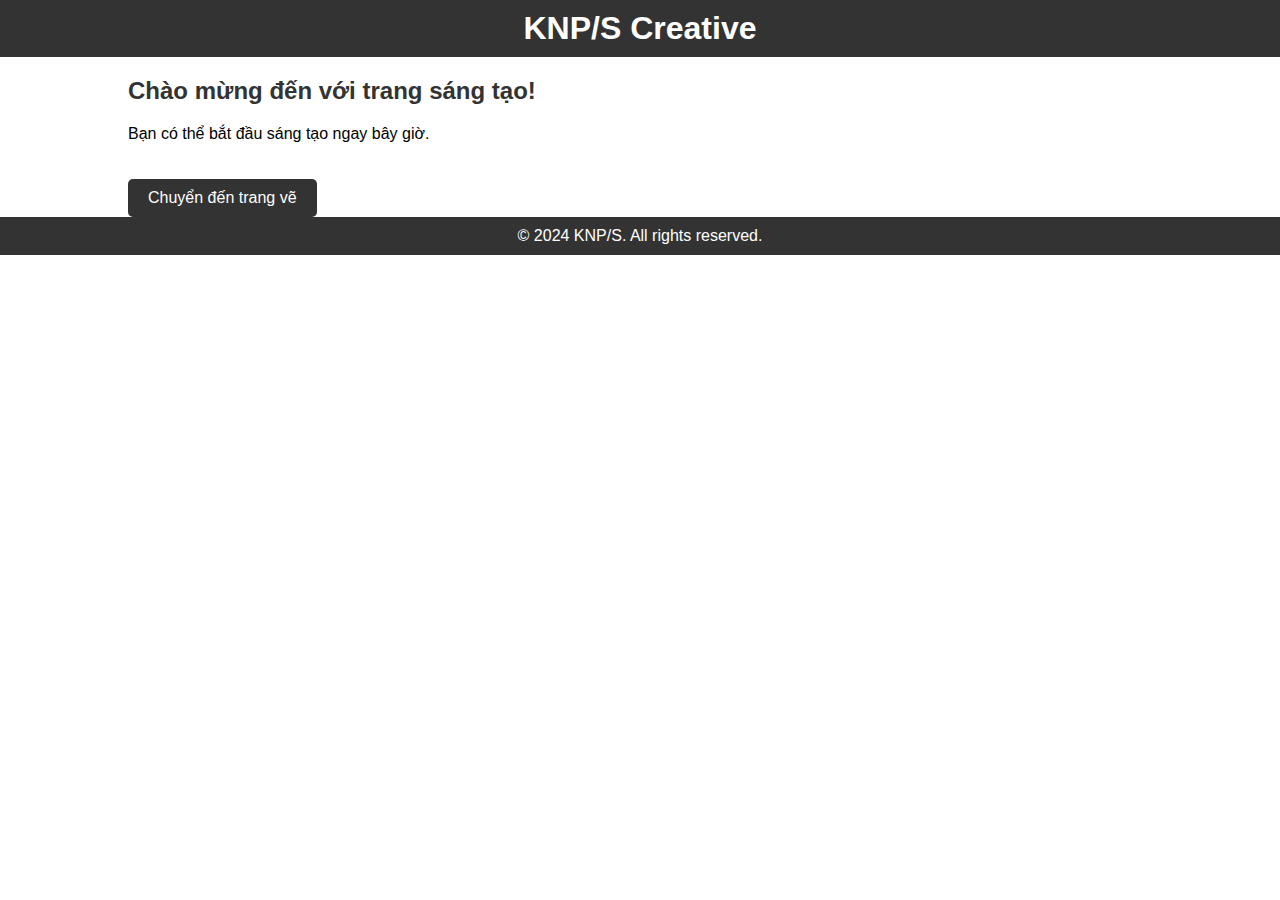
<file: Web TN1/index.html>
<!-- index.html -->
<!DOCTYPE html>
<html lang="en">
<head>
    <meta charset="UTF-8">
    <meta name="viewport" content="width=device-width, initial-scale=1.0">
    <title>KNP/S Creative</title>
    <link rel="stylesheet" href="assets/styles/main.css">
</head>
<body>
    <!-- Header Component -->
    <header>
        <div class="container">
            <h1>KNP/S Creative</h1>
        </div>
    </header>

    <!-- Home Page Content -->
    <div class="container">
        <h2>Chào mừng đến với trang sáng tạo!</h2>
        <p>Bạn có thể bắt đầu sáng tạo ngay bây giờ.</p>
        <a href="pages/drawing.html">Chuyển đến trang vẽ</a>
    </div>

    <!-- Footer Component -->
    <footer>
        <div class="container">
            <p>&copy; 2024 KNP/S. All rights reserved.</p>
        </div>
    </footer>

    <script src="assets/scripts/main.js"></script>
</body>
</html>
</file>
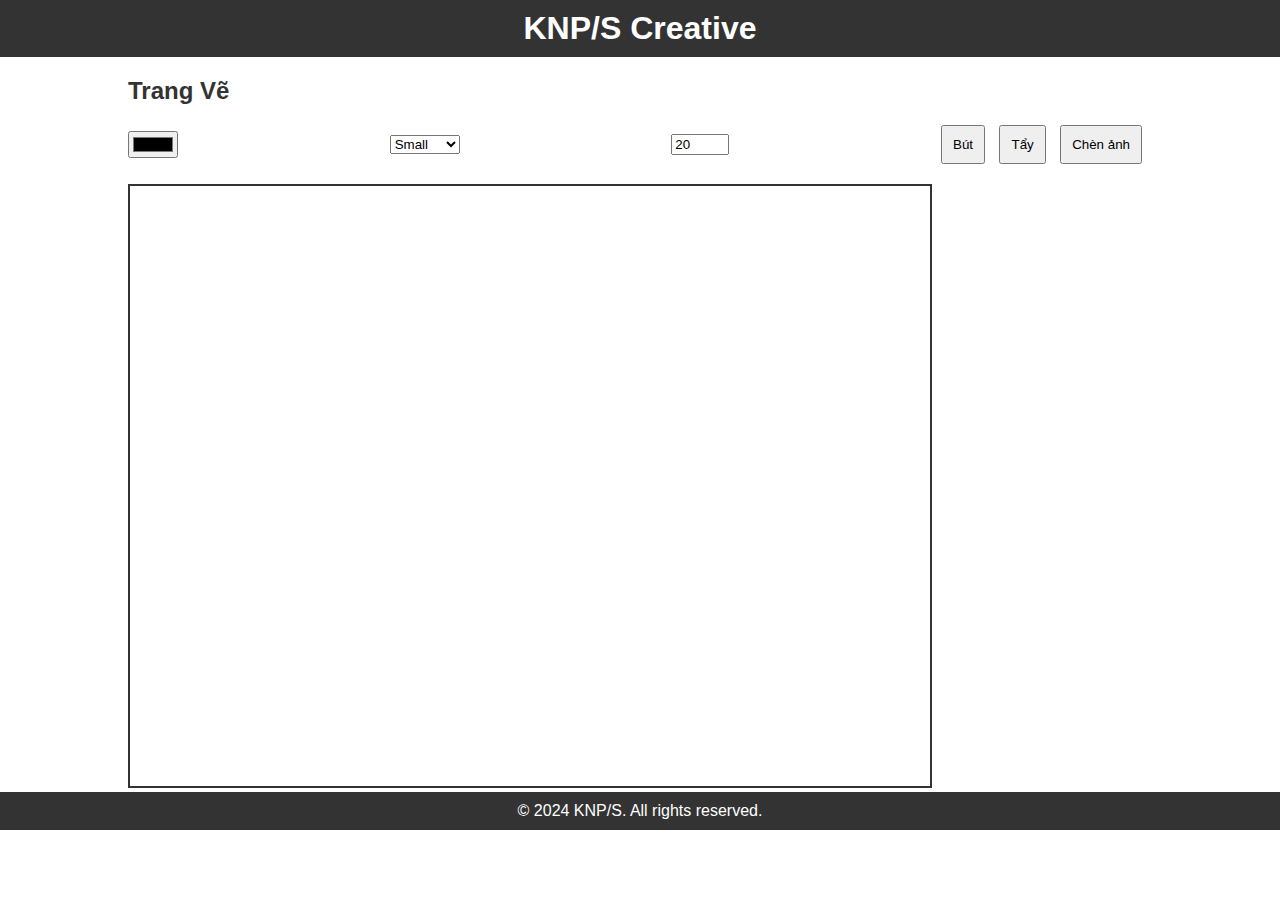
<file: Web TN1/pages/drawing.html>
<!-- drawing.html -->
<!DOCTYPE html>
<html lang="en">
<head>
    <meta charset="UTF-8">
    <meta name="viewport" content="width=device-width, initial-scale=1.0">
    <title>Creative Space</title>
    <link rel="stylesheet" href="../assets/styles/main.css">
    <link rel="stylesheet" href="../assets/styles/drawing.css">
</head>
<body>
    <!-- Header Component -->
    <header>
        <div class="container">
            <h1>KNP/S Creative</h1>
        </div>
    </header>

    <!-- Drawing Page Content -->
    <div class="container">
        <h2>Trang Vẽ</h2>
        <div id="drawing-toolbar">
            <input type="color" id="colorPicker" value="#000000">
            <select id="brushSize">
                <option value="5">Small</option>
                <option value="10">Medium</option>
                <option value="15">Large</option>
            </select>
            <input type="number" id="eraserSize" value="20" min="1">
            <div>
                <button class="toolbar-btn" id="btnPen">Bút</button>
                <button class="toolbar-btn" id="btnEraser">Tẩy</button>
                <button class="toolbar-btn" id="btnInsertImage">Chèn ảnh</button>
                <input type="file" id="imageInput" style="display: none" />
            </div>
        </div>
        <canvas id="drawingCanvas" width="800" height="600"></canvas>
    </div>

    <!-- Footer Component -->
    <footer>
        <div class="container">
            <p>&copy; 2024 KNP/S. All rights reserved.</p>
        </div>
    </footer>

    <script src="../assets/scripts/main.js"></script>
    <script src="../assets/scripts/drawing.js"></script>
</body>
</html>
</file>
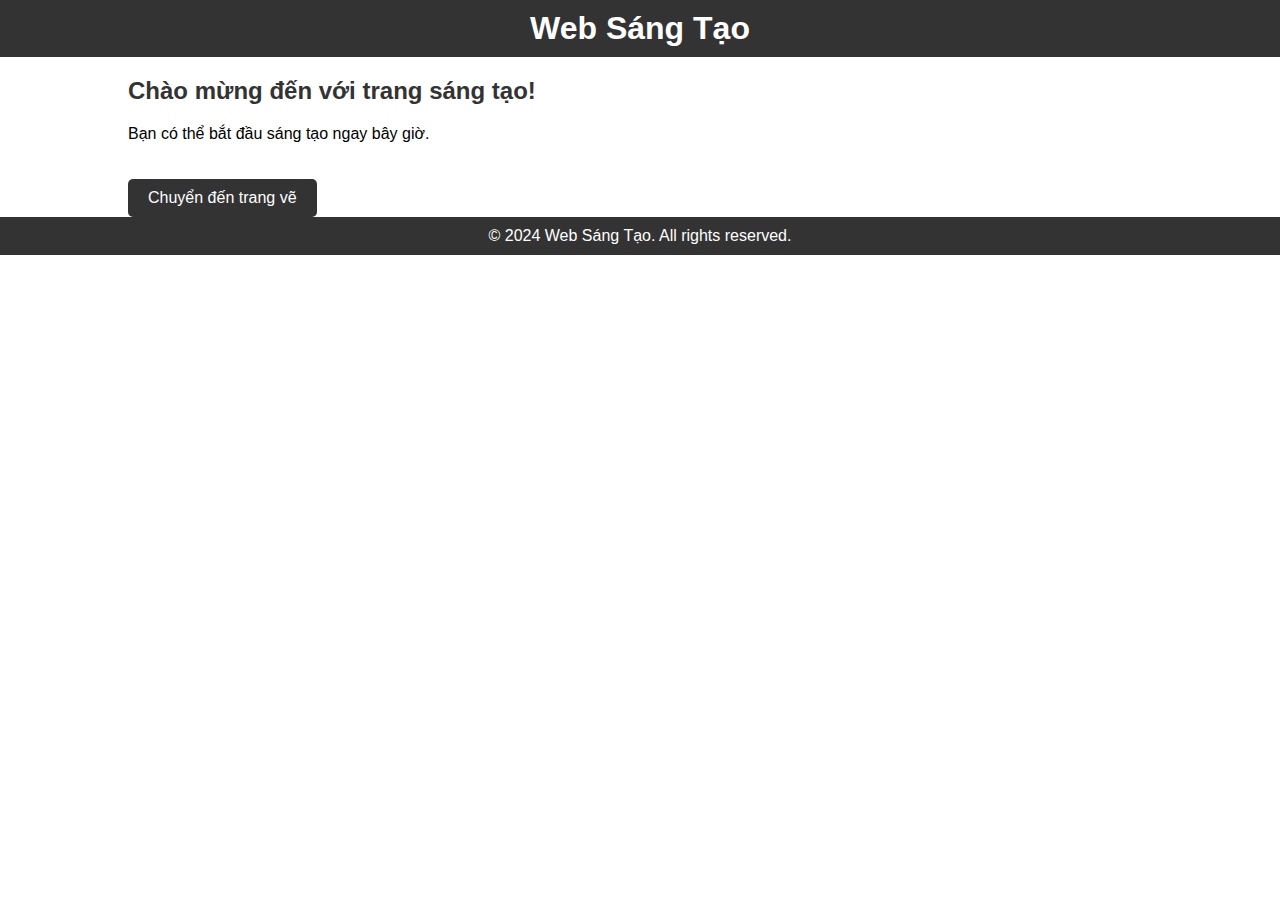
<file: Web TN1/pages/home.html>
<!-- home.html -->
<!DOCTYPE html>
<html lang="en">
<head>
    <meta charset="UTF-8">
    <meta name="viewport" content="width=device-width, initial-scale=1.0">
    <title>Trang Chủ - Web Sáng Tạo</title>
    <link rel="stylesheet" href="../assets/styles/main.css">
</head>
<body>
    <!-- Header Component -->
    <header>
        <div class="container">
            <h1>Web Sáng Tạo</h1>
        </div>
    </header>

    <!-- Home Page Content -->
    <div class="container">
        <h2>Chào mừng đến với trang sáng tạo!</h2>
        <p>Bạn có thể bắt đầu sáng tạo ngay bây giờ.</p>
        <a href="drawing.html">Chuyển đến trang vẽ</a>
    </div>

    <!-- Footer Component -->
    <footer>
        <div class="container">
            <p>&copy; 2024 Web Sáng Tạo. All rights reserved.</p>
        </div>
    </footer>

    <script src="../assets/scripts/main.js"></script>
</body>
</html>
</file>
<file: Web TN1/assets/styles/main.css>
/* main.css */
body {
    font-family: 'Arial', sans-serif;
    margin: 0;
    padding: 0;
}

.container {
    width: 80%;
    margin: 0 auto;
}

header, footer {
    background-color: #333;
    color: #fff;
    padding: 10px 0;
    text-align: center;
}

header h1, footer p {
    margin: 0;
}

/* Home Page Styles */
.container h2 {
    color: #333;
}

.container a {
    display: inline-block;
    padding: 10px 20px;
    margin-top: 20px;
    background-color: #333;
    color: #fff;
    text-decoration: none;
    border-radius: 5px;
    transition: background-color 0.3s ease;
}

.container a:hover {
    background-color: #555;
}
</file>
<file: Web TN1/assets/styles/drawing.css>
/* drawing.css */
#drawingCanvas {
    border: 2px solid #333;
    cursor: crosshair;
}

#drawing-toolbar {
    display: flex;
    justify-content: space-between;
    align-items: center;
    margin-bottom: 20px;
}

.toolbar-btn {
    padding: 10px;
    margin-right: 10px;
    cursor: pointer;
}

#eraserSize {
    width: 50px;
}
</file>
